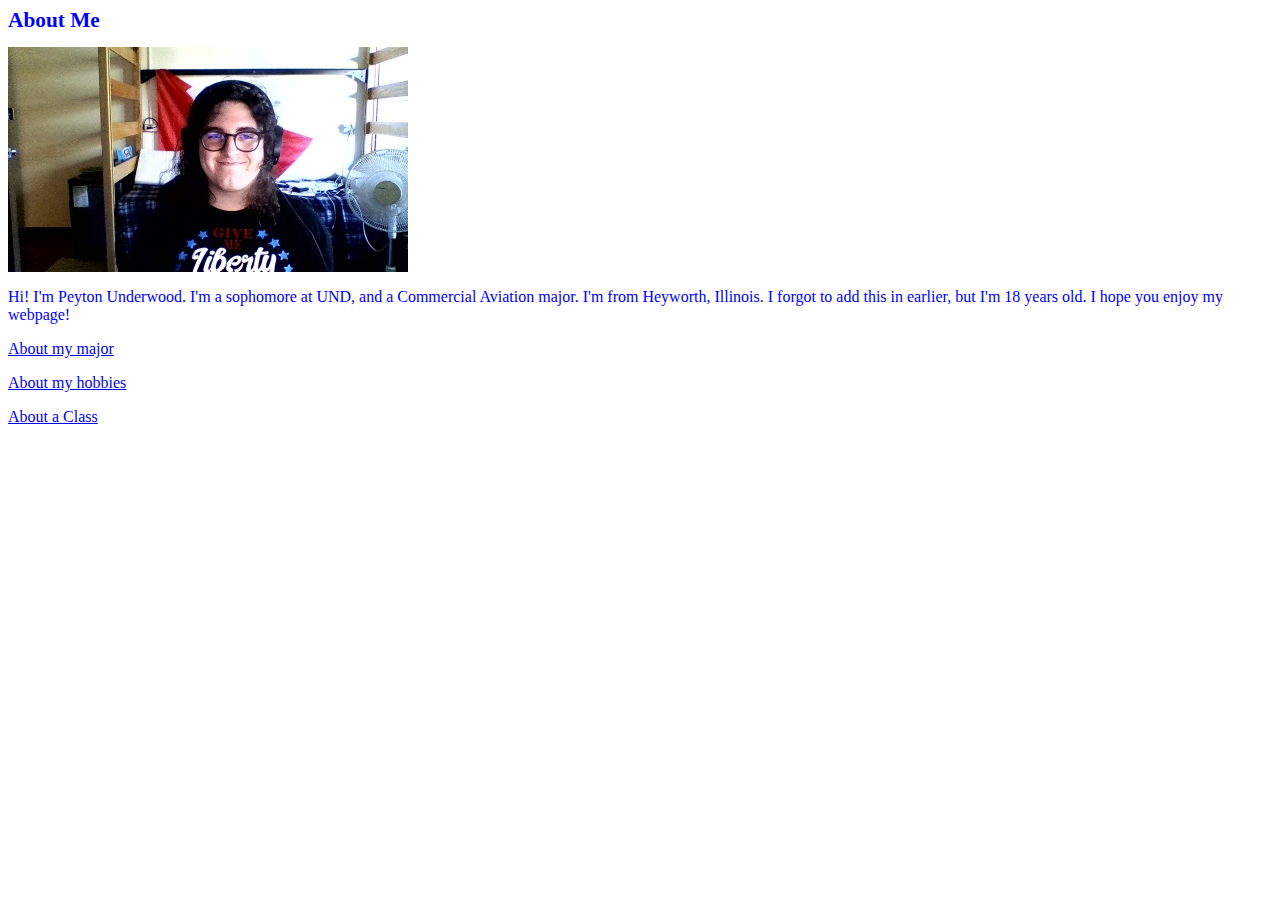
<file: index.html>
<html>
<head> 
<link rel="stylesheet" type ="text/css" href="style.css">
<title>Home</title>
</head>
<body>
<h1>
About Me 
</h1>
<img src="me.jpg">
<p style="color: blue;">
Hi! I'm Peyton Underwood. I'm a sophomore at UND, and a Commercial Aviation major. I'm from Heyworth, Illinois.
I forgot to add this in earlier, but I'm 18 years old. I hope you enjoy my webpage!
</p>
<p>
<a href="major.html">About my major</a>
</p>
<p>
<a href="hobby.html">About my hobbies</a>
</p>
<p>
<a href="class.html">About a Class</a>
</p>
</body>
</html>
</file>
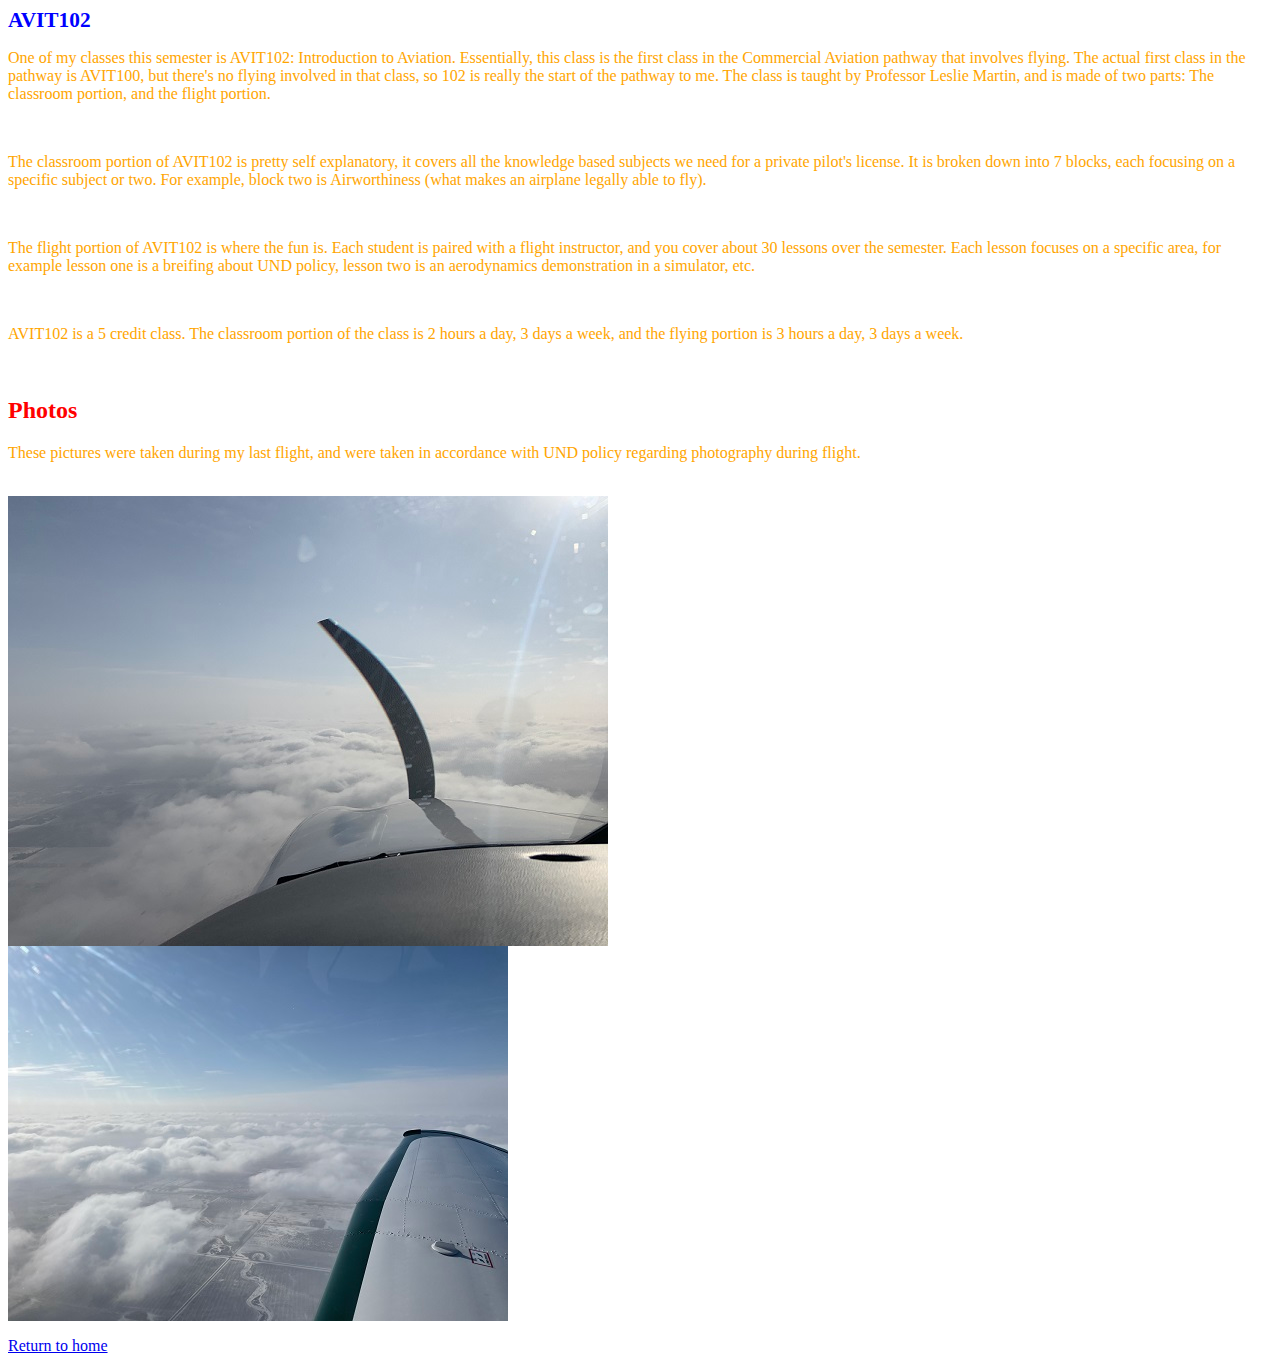
<file: class.html>
<html>
<head>
<link rel="stylesheet" type ="text/css" href="style.css">
<title>About a Class</title>
</head>
<body>
<h1>
AVIT102
</h1>
<p>
One of my classes this semester is AVIT102: Introduction to Aviation. Essentially, this class is the first class in the Commercial Aviation
pathway that involves flying. The actual first class in the pathway is AVIT100, but there's no flying involved in that class, so
102 is really the start of the pathway to me. The class is taught by Professor Leslie Martin, and is made of two parts: The classroom portion, and the flight portion.
</p>
<br>
<p>
The classroom portion of AVIT102 is pretty self explanatory, it covers all the knowledge based subjects we need for a private pilot's license.
It is broken down into 7 blocks, each focusing on a specific subject or two. For example, block two is Airworthiness (what makes an airplane legally able to fly).
</p>
<br>
<p>
The flight portion of AVIT102 is where the fun is. Each student is paired with a flight instructor, and you cover about 30 lessons over the semester.
Each lesson focuses on a specific area, for example lesson one is a breifing about UND policy, lesson two is an aerodynamics demonstration in a simulator, etc.
</p>
<br>
<p>
AVIT102 is a 5 credit class. The classroom portion of the class is 2 hours a day, 3 days a week, and the flying portion is 3 hours a day, 3 days a week.
</p>
<br>
<h2 style="color: red;">
Photos
</h2>
<p>
These pictures were taken during my last flight, and were taken in accordance with UND policy regarding photography during flight.
</p>
<br>
<img src=IMG_1247.jpg>
<br>
<img src=IMG_1249.JPG>
<br>
<p>
<a href="index.html">Return to home</a>
</p>
</body>
</html>
</file>
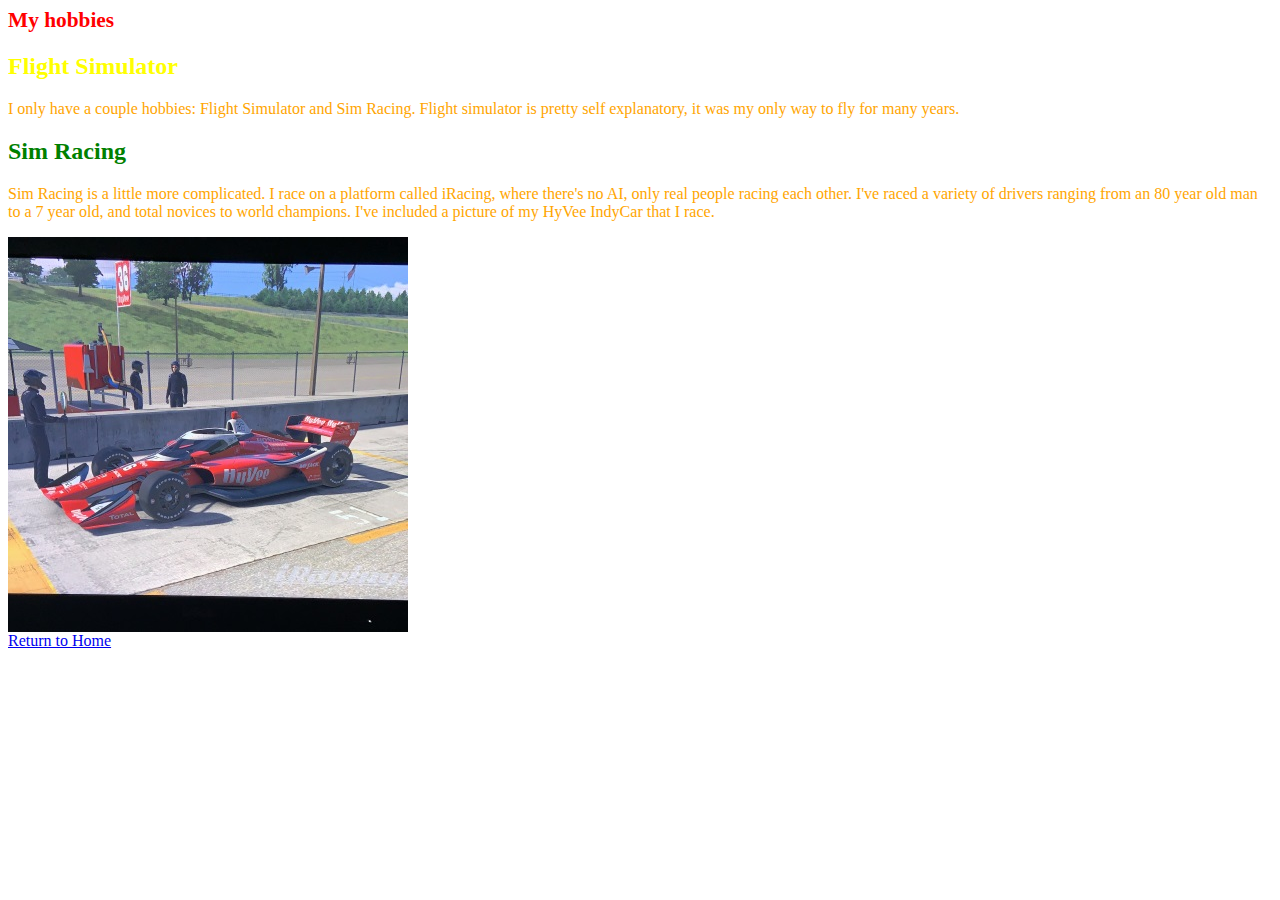
<file: hobby.html>
<html>
<head>
<link rel="stylesheet" type ="text/css" href="style.css">
<title>About my Hobbies</title>
</head>
<body>
<h1 style="color: red;">
My hobbies
</h1>
<h2>
Flight Simulator
</h2>
<p>
I only have a couple hobbies: Flight Simulator and Sim Racing. Flight simulator is pretty self explanatory, it was my only way 
to fly for many years. 
</p>
<h2 style="color: green;">
Sim Racing
</h2>
<p>
Sim Racing is a little more complicated. I race on a platform called iRacing, where there's no AI, only real 
people racing each other. I've raced a variety of drivers ranging from an 80 year old man to a 7 year old, and total novices to world champions.
I've included a picture of my HyVee IndyCar that I race.
</p>
<img src=indycar.JPG>
<br>
<a href="index.html">Return to Home</a>
</body>
</html>
</file>
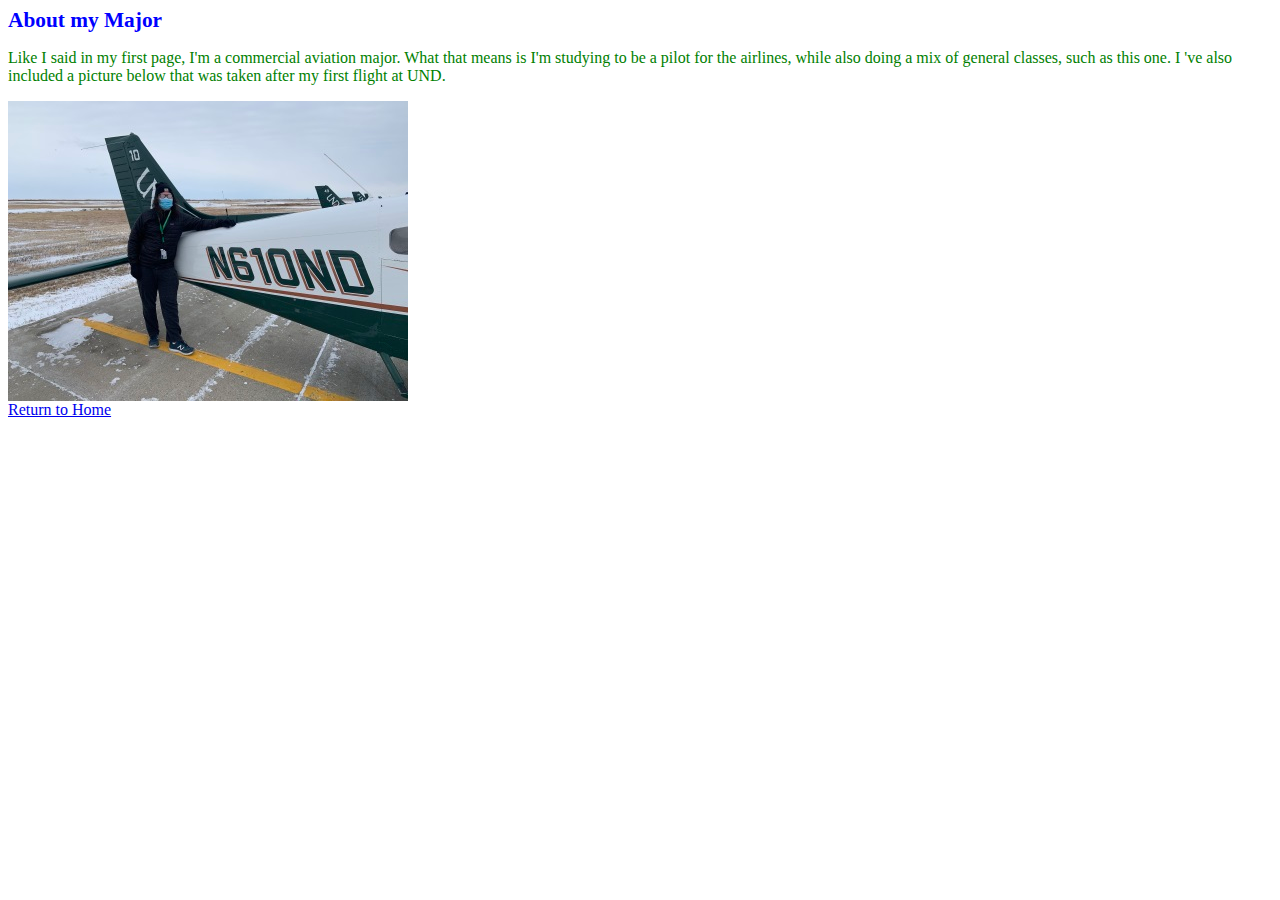
<file: major.html>
<html>
<head>
<link rel="stylesheet" type ="text/css" href="style.css">
<title>
My major
</title>
</head>
<body>
<h1>
About my Major
</h1>
<p style="color: green;">
Like I said in my first page, I'm a commercial aviation major. What that means is I'm studying to be a pilot for the airlines,
while also doing a mix of general classes, such as this one. I 've also included a picture below that was taken after my first flight at UND.
</p>
<img src=flying.jpg>
<br>
<a href="index.html">Return to Home</a>
</body>
</html>
</file>
<file: style.css>
p {font-size: 12pt; color: orange}
h1 {font-size: 16pt; color: blue}
h2 {font-site: 14pt; color: yellow}
</file>
